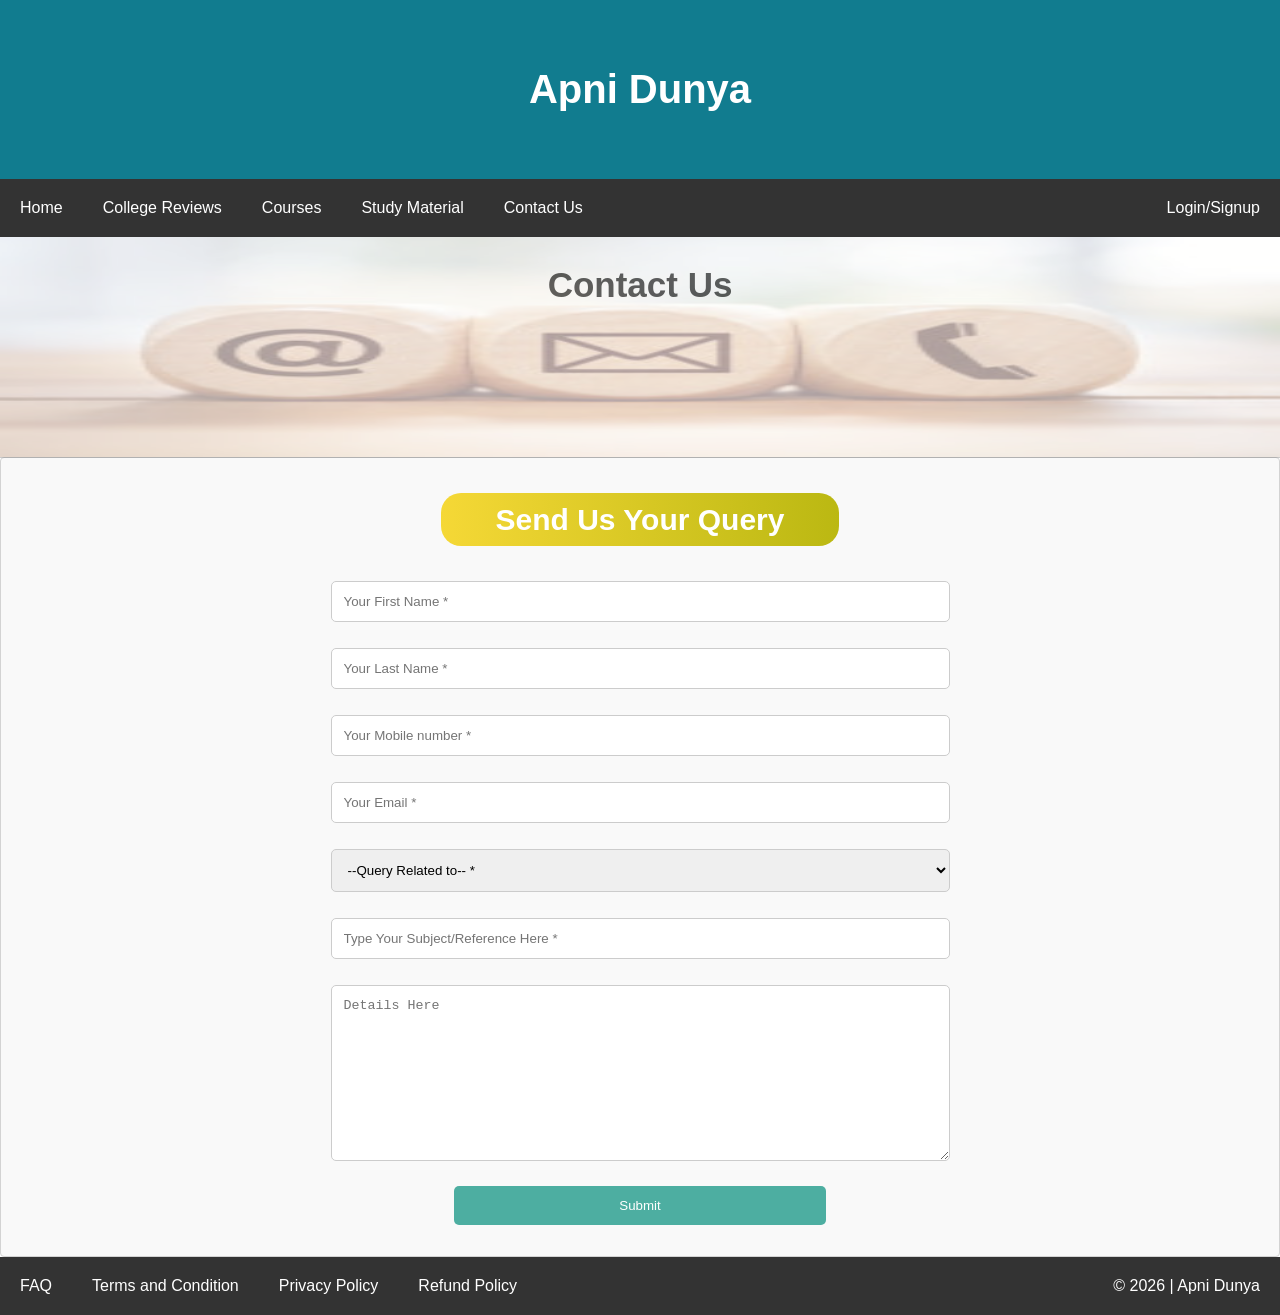
<file: Contact_form.html>
<!doctype html>
<html>
  <head>
    <meta name="viewport" content="width=device-width, initial-scale=1.0" />
    <title>Apni Dunya | Contact</title>
    <link rel="stylesheet" href="Style/Contact_form.css" />
    <link
      rel="website icon"
      type="png"
      href="Assets/icons/Visigraph logo.png"
    />
  </head>
  <body>
    <header>
      <h1>Apni Dunya</h1>
    </header>
    <nav>
      <a href="index.html" class="navBtn">Home</a>
      <a href="#" class="navBtn">College Reviews</a>
      <a href="Courses.html" class="navBtn">Courses</a>
      <a href="#" class="navBtn">Study Material</a>
      <a href="Contact_form.html" class="navBtn">Contact Us</a>
      <a href="Login_Form.html" class="navBtn login">Login/Signup</a>
    </nav>
    <main>
      <div>
        <form action="" method="get">
          <div class="contact">
            <h1>Contact Us</h1>
          </div>
          <div class="container">
            <h2 class="Query"><span>Send Us Your Query</span></h2>
            <p>
              <input
                type="text"
                name="First ame"
                placeholder="Your First Name *"
                required
              />
            </p>
            <p>
              <input
                type="text"
                name="Last name"
                placeholder="Your Last Name *"
                required
              />
            </p>
            <p>
              <input
                type="text"
                name="Mobile"
                placeholder="Your Mobile number *"
                required
              />
            </p>
            <p>
              <input
                type="email"
                name="Email"
                placeholder="Your Email *"
                required
              />
            </p>
            <p>
              <select name="Query" id="Query" required>
                <option value="--Query Related to--">
                  --Query Related to-- *
                </option>
                <option value="Videos">Videos</option>
                <option value="Shorts">Shorts</option>
                <option value="Islamic Quiz">Islamic Quiz</option>
                <option value="Signin/Signup">Signin/Signup</option>
              </select>
            </p>
            <p>
              <input
                type="text"
                name="Subject"
                placeholder="Type Your Subject/Reference Here *"
              />
            </p>
            <p>
              <textarea
                name="Details"
                id="Details"
                rows="10"
                cols="100"
                placeholder="Details Here"
              ></textarea>
            </p>
            <div class="button">
              <p><input type="submit" /></p>
            </div>
          </div>
        </form>
      </div>
    </main>
    <footer>
      <a href="#" class="footBtn">FAQ</a>
      <a href="#" class="footBtn">Terms and Condition</a>
      <a href="#" class="footBtn">Privacy Policy</a>
      <a href="#" class="footBtn">Refund Policy</a>
      <a href="#" class="footBtn copyright">&copy; 2026 | Apni Dunya</a>
    </footer>
  </body>
</html>
</file>
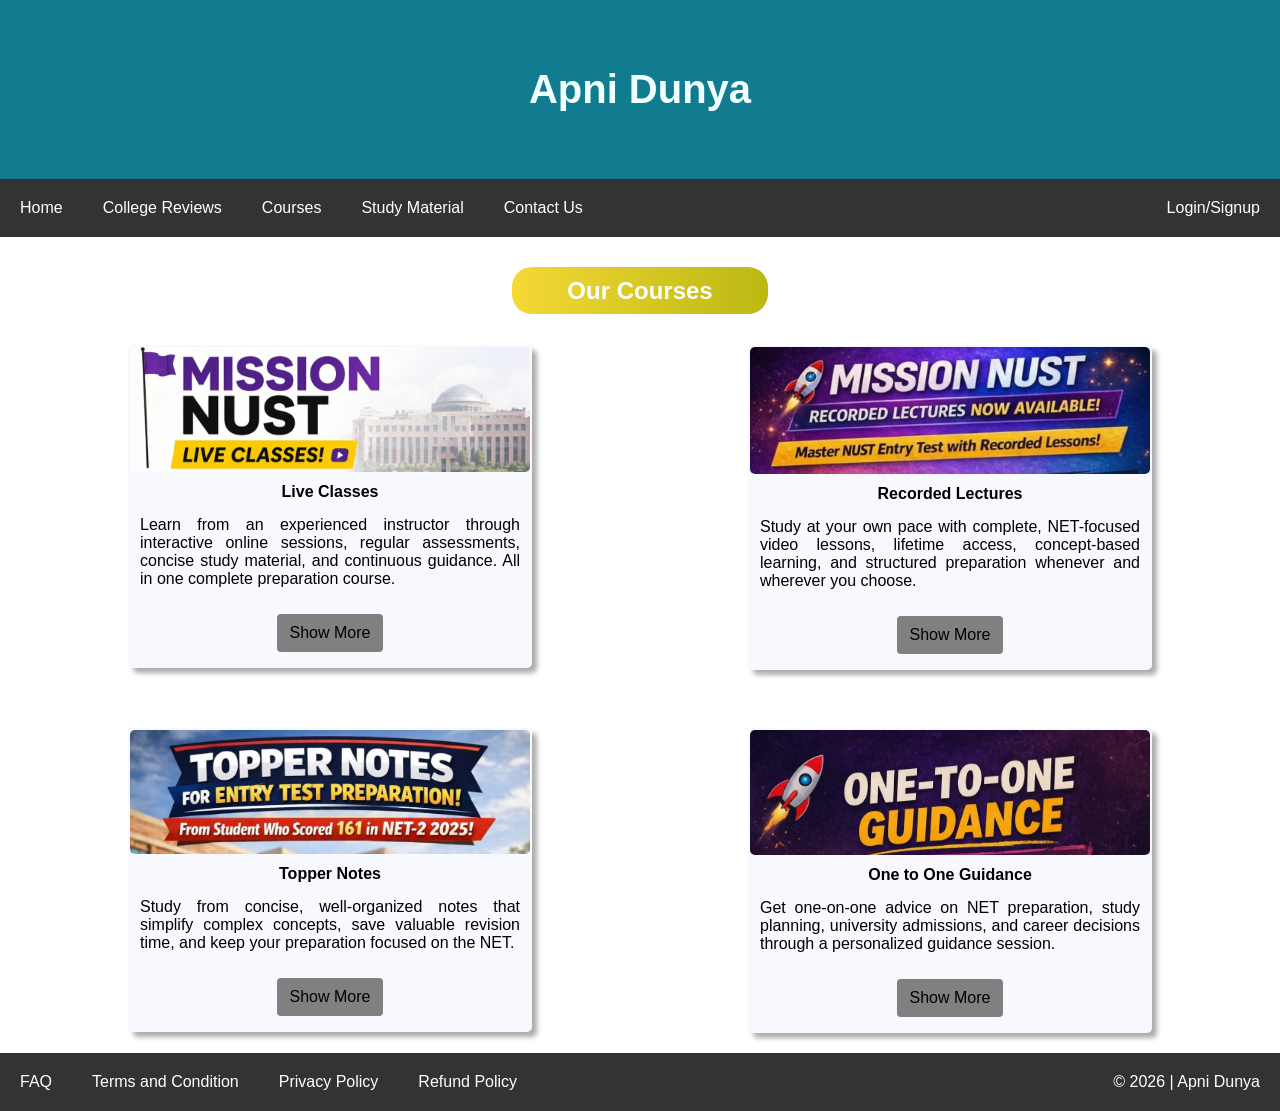
<file: Courses.html>
<!doctype html>
<html lang="en">
  <head>
    <meta charset="UTF-8" />
    <meta name="viewport" content="width=device-width, initial-scale=1.0" />
    <title>Apni Dunya | Courses</title>
    <link rel="stylesheet" href="Style/Courses.css" />
    <link rel="website icon" href="Assets/icons/Visigraph logo.png" />
  </head>
  <body>
    <header>
      <h1>Apni Dunya</h1>
    </header>
    <nav>
      <a href="index.html" class="navBtn">Home</a>
      <a href="#" class="navBtn">College Reviews</a>
      <a href="Courses.html" class="navBtn">Courses</a>
      <a href="#" class="navBtn">Study Material</a>
      <a href="Contact_form.html" class="navBtn">Contact Us</a>
      <a href="Login_Form.html" class="navBtn login">Login/Signup</a>
    </nav>
    <section>
      <h2><span>Our Courses</span></h2>
      <div class="posters">
        <div class="post">
          <a href="live_Classes.html" class="coursesLinks">
            <img
              src="Assets/images/Live Classes poster.jpg"
              alt="Live Classes Poster"
              class="live"
            />
          </a>
          <h4 class="live" id="liveHeading">Live Classes</h4>
          <p class="live" id="liveText">
            Learn from an experienced instructor through interactive online
            sessions, regular assessments, concise study material, and
            continuous guidance. All in one complete preparation course.
          </p>
          <p class="btn">
            <a href="live_Classes.html" class="button">Show More</a>
          </p>
        </div>
        <div class="post">
          <a href="recordec_lectures.html" class="coursesLinks">
            <img
              src="Assets/images/Recorded Lectures poster.png"
              alt="Recorded Lectures"
              class="recorded"
            />
          </a>
          <h4 class="recorded" id="recordedHeading">Recorded Lectures</h4>
          <p class="recorded" id="recordedText">
            Study at your own pace with complete, NET-focused video lessons,
            lifetime access, concept-based learning, and structured preparation
            whenever and wherever you choose.
          </p>
          <p class="btn">
            <a href="recordec_lectures.html" class="button">Show More</a>
          </p>
        </div>
      </div>
      <br />
      <div class="posters">
        <div class="post">
          <a href="topper_notes.html" class="coursesLinks">
            <img
              src="Assets/images/Notes poster.png"
              alt="Topper Notes"
              class="notes"
            />
          </a>
          <h4 class="notes" id="notesHeading">Topper Notes</h4>
          <p class="notes" id="notesText">
            Study from concise, well-organized notes that simplify complex
            concepts, save valuable revision time, and keep your preparation
            focused on the NET.
          </p>
          <p class="btn">
            <a href="topper_notes.html" class="button">Show More</a>
          </p>
        </div>
        <div class="post">
          <a href="guidance.html" class="coursesLinks">
            <img
              src="Assets/images/guidance poster.png"
              alt="One-2-One Guidance"
              class="guidance"
            />
          </a>
          <h4 class="guidance" id="guidanceHeading">One to One Guidance</h4>
          <p class="guidance" id="guidanceText">
            Get one-on-one advice on NET preparation, study planning, university
            admissions, and career decisions through a personalized guidance
            session.
          </p>
          <p class="btn">
            <a href="guidance.html" class="button">Show More</a>
          </p>
        </div>
      </div>
    </section>
    <footer>
      <a href="#" class="footer">FAQ</a>
      <a href="#" class="footer">Terms and Condition</a>
      <a href="#" class="footer">Privacy Policy</a>
      <a href="#" class="footer">Refund Policy</a>
      <a href="#" class="footer copyright">&copy; 2026 | Apni Dunya</a>
    </footer>
  </body>
</html>
</file>
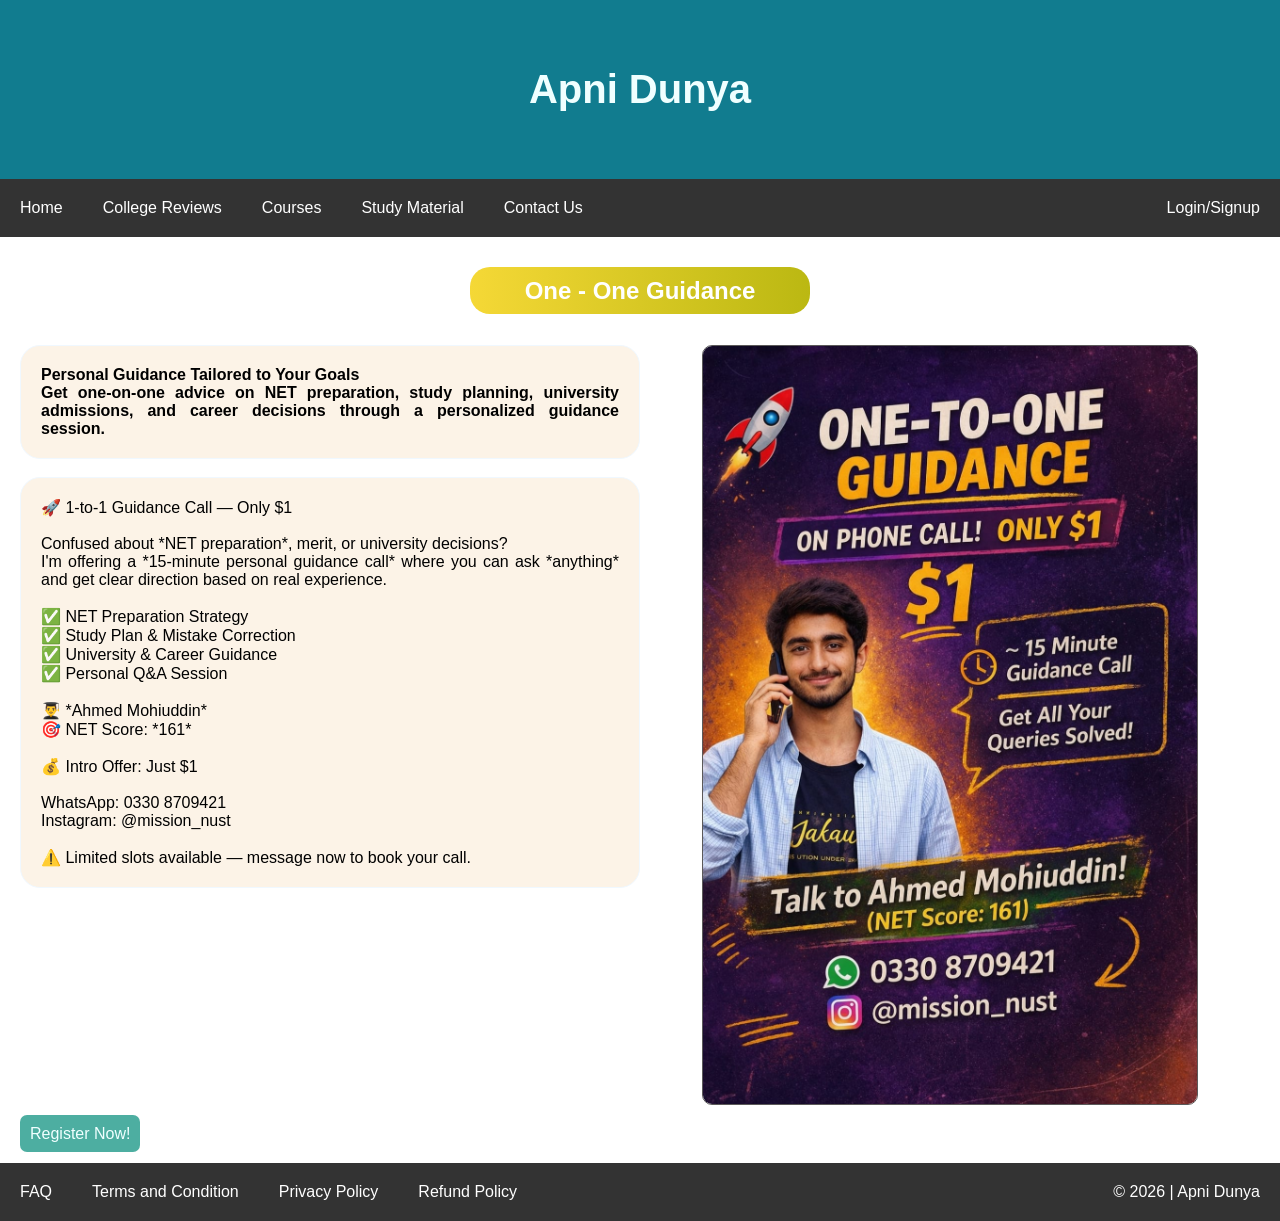
<file: guidance.html>
<!doctype html>
<html lang="en">
  <head>
    <meta charset="UTF-8" />
    <meta name="viewport" content="width=device-width, initial-scale=1.0" />
    <title>Apni Dunya | Guidance</title>
    <link rel="stylesheet" href="Style/courses_details.css" />
    <link rel="website icon" href="Assets/icons/Visigraph logo.png" />
  </head>
  <body>
    <header>
      <h1>Apni Dunya</h1>
    </header>
    <nav>
      <a href="index.html" class="navBtn">Home</a>
      <a href="#" class="navBtn">College Reviews</a>
      <a href="Courses.html" class="navBtn">Courses</a>
      <a href="#" class="navBtn">Study Material</a>
      <a href="Contact_form.html" class="navBtn">Contact Us</a>
      <a href="Login_Form.html" class="navBtn login">Login/Signup</a>
    </nav>
    <section>
      <h2><span>One - One Guidance</span></h2>
      <div class="content">
        <div>
          <h4 class="text">
            Personal Guidance Tailored to Your Goals<br />Get one-on-one advice
            on NET preparation, study planning, university admissions, and
            career decisions through a personalized guidance session.
          </h4>
          <br />
          <p class="text">
            🚀 1-to-1 Guidance Call — Only $1<br /><br />Confused about *NET
            preparation*, merit, or university decisions?<br />I'm offering a
            *15-minute personal guidance call* where you can ask *anything* and
            get clear direction based on real experience.<br /><br />✅ NET
            Preparation Strategy<br />✅ Study Plan & Mistake Correction
            <br />✅ University & Career Guidance<br />✅ Personal Q&A
            Session<br /><br />👨‍🎓 *Ahmed Mohiuddin*<br />🎯 NET Score: *161*<br /><br />💰
            Intro Offer: Just $1<br /><br />WhatsApp: 0330 8709421<br />Instagram:
            @mission_nust<br /><br />⚠️ Limited slots available — message now to
            book your call.
          </p>
        </div>
        <img
          src="Assets/images/guidance.png"
          alt="Guidance Poster"
          class="image"
        />
      </div>
    </section>
    <div class="btnDiv">
      <a href="Payment_form.html" class="button">Register Now!</a>
    </div>
    <footer>
      <a href="#" class="footer">FAQ</a>
      <a href="#" class="footer">Terms and Condition</a>
      <a href="#" class="footer">Privacy Policy</a>
      <a href="#" class="footer">Refund Policy</a>
      <a href="#" class="footer copyright">&copy; 2026 | Apni Dunya</a>
    </footer>
  </body>
</html>
</file>
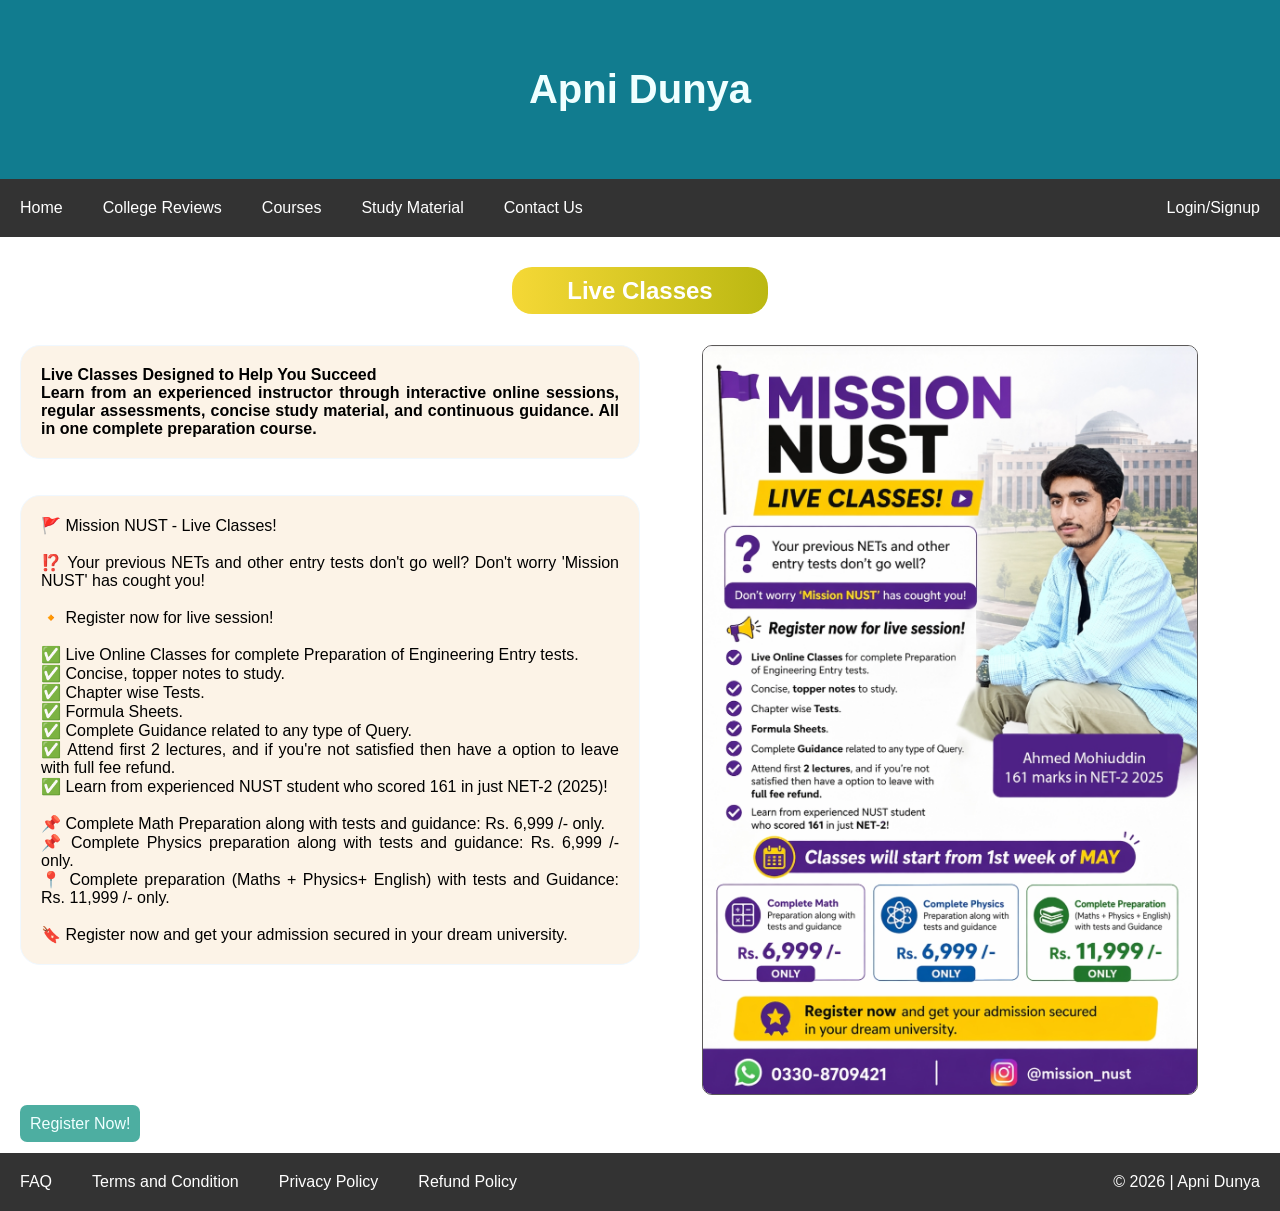
<file: live_Classes.html>
<!doctype html>
<html lang="en">
  <head>
    <meta charset="UTF-8" />
    <meta name="viewport" content="width=device-width, initial-scale=1.0" />
    <title>Apni Dunya | Classes</title>
    <link rel="stylesheet" href="Style/courses_details.css" />
    <link rel="website icon" href="Assets/icons/Visigraph logo.png" />
  </head>
  <body>
    <header>
      <h1>Apni Dunya</h1>
    </header>
    <nav>
      <a href="index.html" class="navBtn">Home</a>
      <a href="#" class="navBtn">College Reviews</a>
      <a href="Courses.html" class="navBtn">Courses</a>
      <a href="#" class="navBtn">Study Material</a>
      <a href="Contact_form.html" class="navBtn">Contact Us</a>
      <a href="Login_Form.html" class="navBtn login">Login/Signup</a>
    </nav>
    <section>
      <h2><span>Live Classes</span></h2>
      <div class="content">
        <div>
          <h4 class="text">
            Live Classes Designed to Help You Succeed<br />Learn from an
            experienced instructor through interactive online sessions, regular
            assessments, concise study material, and continuous guidance. All in
            one complete preparation course.
          </h4>
          <br />
          <br />
          <p class="text">
            🚩 Mission NUST - Live Classes!<br /><br />⁉️ Your previous NETs and
            other entry tests don't go well? Don't worry 'Mission NUST' has
            cought you!<br /><br />🔸 Register now for live session!<br /><br />✅
            Live Online Classes for complete Preparation of Engineering Entry
            tests.<br />✅ Concise, topper notes to study.<br />✅ Chapter wise
            Tests.<br />✅ Formula Sheets.<br />✅ Complete Guidance related to
            any type of Query. <br />✅ Attend first 2 lectures, and if you're
            not satisfied then have a option to leave with full fee refund.<br />✅
            Learn from experienced NUST student who scored 161 in just NET-2
            (2025)!<br /><br />📌 Complete Math Preparation along with tests and
            guidance: Rs. 6,999 /- only.<br />📌 Complete Physics preparation
            along with tests and guidance: Rs. 6,999 /- only.<br />📍 Complete
            preparation (Maths + Physics+ English) with tests and Guidance: Rs.
            11,999 /- only.<br /><br />🔖 Register now and get your admission
            secured in your dream university.
          </p>
        </div>
        <img
          src="Assets/images/live Classes.png"
          alt="Live Classes Poster"
          class="image"
        />
      </div>
    </section>
    <div class="btnDiv">
      <a href="Payment_form.html">Register Now!</a>
    </div>
    <footer>
      <a href="#" class="footer">FAQ</a>
      <a href="#" class="footer">Terms and Condition</a>
      <a href="#" class="footer">Privacy Policy</a>
      <a href="#" class="footer">Refund Policy</a>
      <a href="#" class="footer copyright">&copy; 2026 | Apni Dunya</a>
    </footer>
  </body>
</html>
</file>
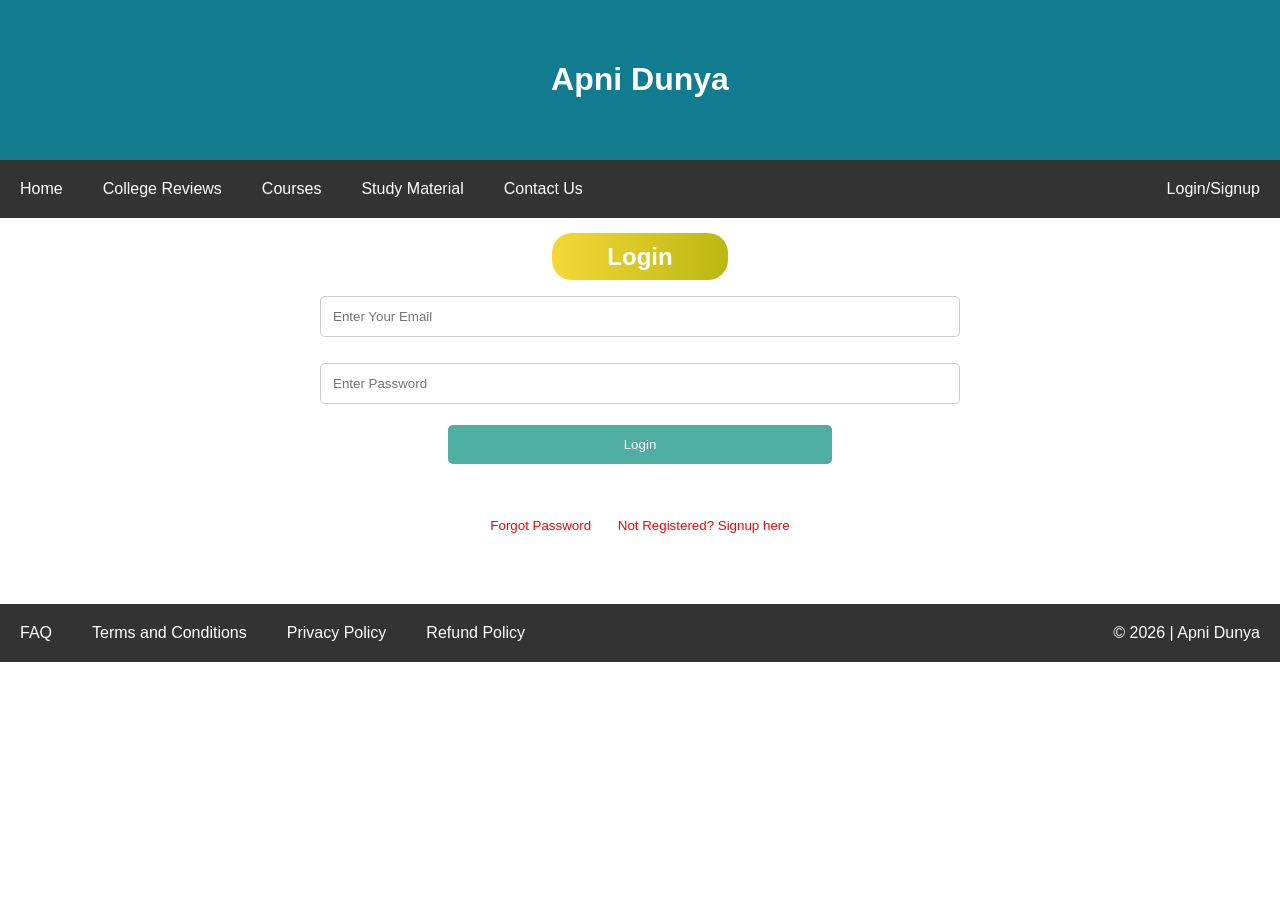
<file: Login_Form.html>
<!doctype html>
<html>
  <head>
    <meta name="viewport" content="width=device-width, initial-scale=1.0" />
    <title>Apni Dunya | Login</title>
    <link rel="stylesheet" href="Style/Login.css" />
    <link
      rel="website icon"
      type="png"
      href="Assets/icons/Visigraph logo.png"
    />
  </head>
  <body>
    <header>
      <h1>Apni Dunya</h1>
    </header>
    <nav>
      <a href="index.html" class="navBtn">Home</a>
      <a href="#" class="navBtn">College Reviews</a>
      <a href="Courses.html" class="navBtn">Courses</a>
      <a href="#" class="navBtn">Study Material</a>
      <a href="Contact_form.html" class="navBtn">Contact Us</a>
      <a href="Login_Form.html" class="navBtn login">Login/Signup</a>
    </nav>
    <main>
      <form action="" method="get">
        <h2 id="login"><span>Login</span></h2>
        <p>
          <input
            type="email"
            name="Email"
            placeholder="Enter Your Email"
            required
          />
        </p>
        <p>
          <input
            type="password"
            name="Password"
            placeholder="Enter Password"
            required
          />
        </p>
        <p id="loginButton"><input type="submit" value="Login" /></p>
        <br />
        <br />
        <p>
          <small><a href="#">Forgot Password</a></small>
          &nbsp;&nbsp;&nbsp;&nbsp;
          <small
            ><a href="Signup_Form.html">Not Registered? Signup here</a></small
          >
        </p>
        <br />
        <br />
        <br />
      </form>
    </main>
    <footer>
      <a href="#" class="footBtn">FAQ</a>
      <a href="#" class="footBtn">Terms and Conditions</a>
      <a href="#" class="footBtn">Privacy Policy</a>
      <a href="#" class="footBtn">Refund Policy</a>
      <a href="#" class="footBtn copyright">&copy; 2026 | Apni Dunya</a>
    </footer>
  </body>
</html>
</file>
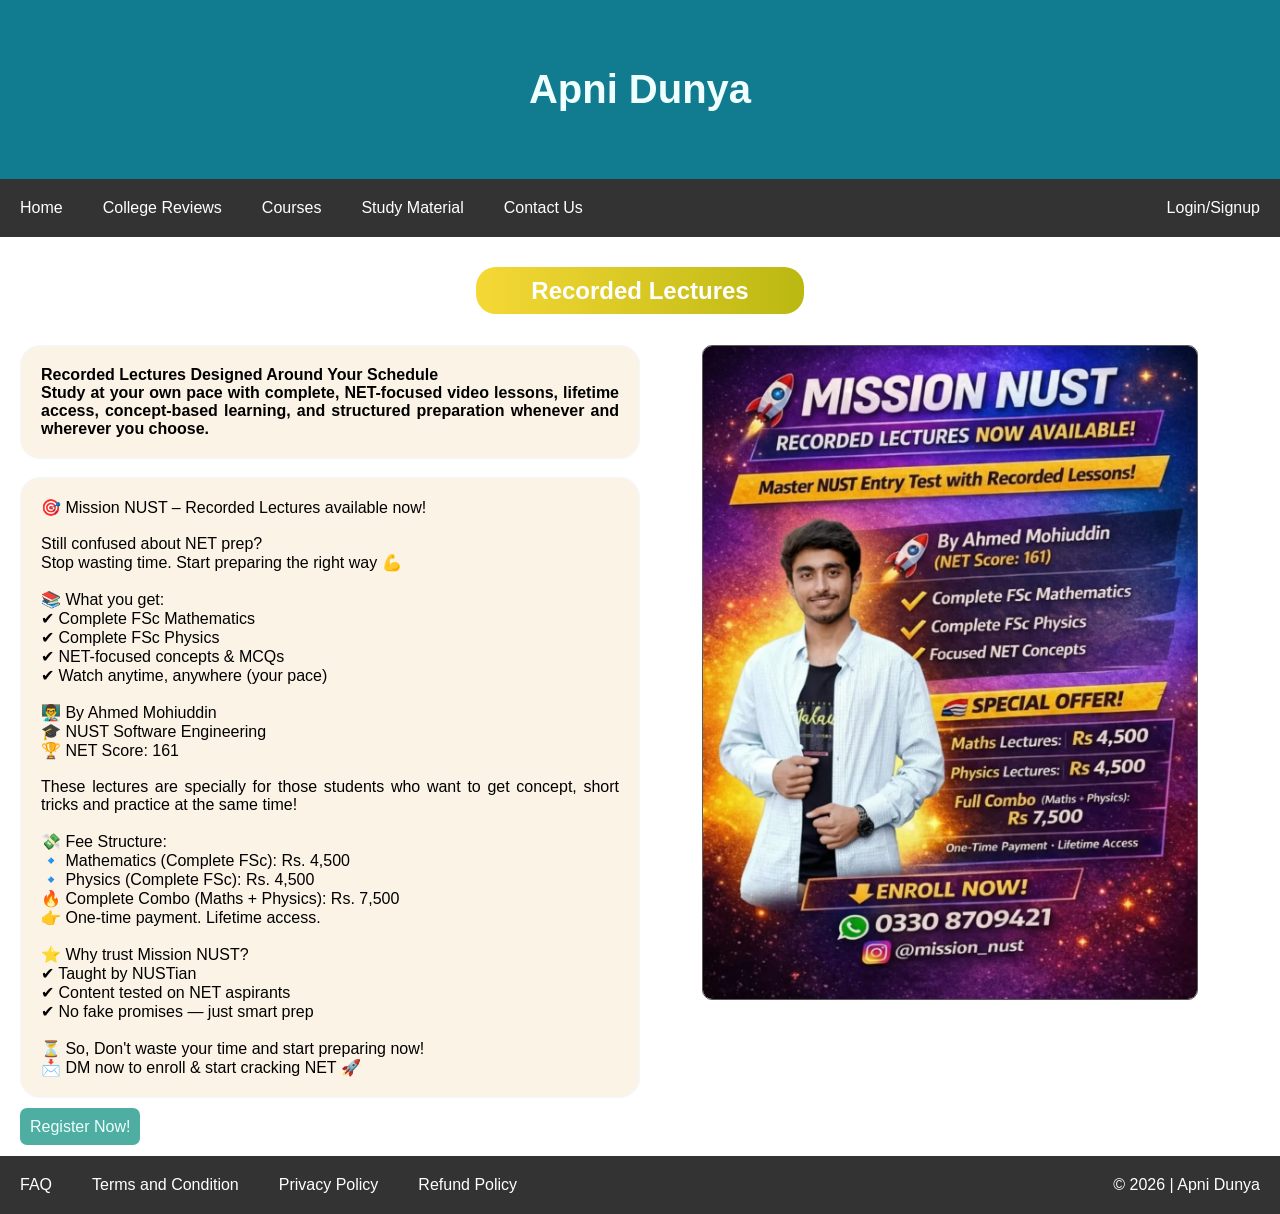
<file: recordec_lectures.html>
<!doctype html>
<html lang="en">
  <head>
    <meta charset="UTF-8" />
    <meta name="viewport" content="width=device-width, initial-scale=1.0" />
    <title>Apni Dunya | Lectures</title>
    <link rel="stylesheet" href="Style/courses_details.css" />
    <link rel="website icon" href="Assets/icons/Visigraph logo.png" />
  </head>
  <body>
    <header>
      <h1>Apni Dunya</h1>
    </header>
    <nav>
      <a href="index.html" class="navBtn">Home</a>
      <a href="#" class="navBtn">College Reviews</a>
      <a href="Courses.html" class="navBtn">Courses</a>
      <a href="#" class="navBtn">Study Material</a>
      <a href="Contact_form.html" class="navBtn">Contact Us</a>
      <a href="Login_Form.html" class="navBtn login">Login/Signup</a>
    </nav>
    <section>
      <h2><span>Recorded Lectures</span></h2>
      <div class="content">
        <div>
          <h4 class="text">
            Recorded Lectures Designed Around Your Schedule<br />Study at your
            own pace with complete, NET-focused video lessons, lifetime access,
            concept-based learning, and structured preparation whenever and
            wherever you choose.
          </h4>
          <br />
          <p class="text">
            🎯 Mission NUST – Recorded Lectures available now!<br /><br />Still
            confused about NET prep?<br />Stop wasting time. Start preparing the
            right way 💪<br /><br />📚 What you get:<br />✔ Complete FSc
            Mathematics<br />✔ Complete FSc Physics<br />✔ NET-focused concepts
            & MCQs<br />✔ Watch anytime, anywhere (your pace)<br /><br />👨‍🏫 By
            Ahmed Mohiuddin<br />🎓 NUST Software Engineering<br />🏆 NET Score:
            161<br /><br />These lectures are specially for those students who
            want to get concept, short tricks and practice at the same time!<br /><br />💸
            Fee Structure:<br />🔹 Mathematics (Complete FSc): Rs. 4,500<br />🔹
            Physics (Complete FSc): Rs. 4,500<br />🔥 Complete Combo (Maths +
            Physics): Rs. 7,500<br />👉 One-time payment. Lifetime access.<br /><br />⭐
            Why trust Mission NUST?<br />✔ Taught by NUSTian<br />✔ Content
            tested on NET aspirants<br />✔ No fake promises — just smart prep<br /><br />⏳
            So, Don't waste your time and start preparing now!<br />📩 DM now to
            enroll & start cracking NET 🚀
          </p>
        </div>
        <img
          src="Assets/images/Recorded Lectures.png"
          alt="Recorded Lectures Poster"
          class="image"
        />
      </div>
    </section>
    <div class="btnDiv">
      <a href="Payment_form.html">Register Now!</a>
    </div>
    <footer>
      <a href="#" class="footer">FAQ</a>
      <a href="#" class="footer">Terms and Condition</a>
      <a href="#" class="footer">Privacy Policy</a>
      <a href="#" class="footer">Refund Policy</a>
      <a href="#" class="footer copyright">&copy; 2026 | Apni Dunya</a>
    </footer>
  </body>
</html>
</file>
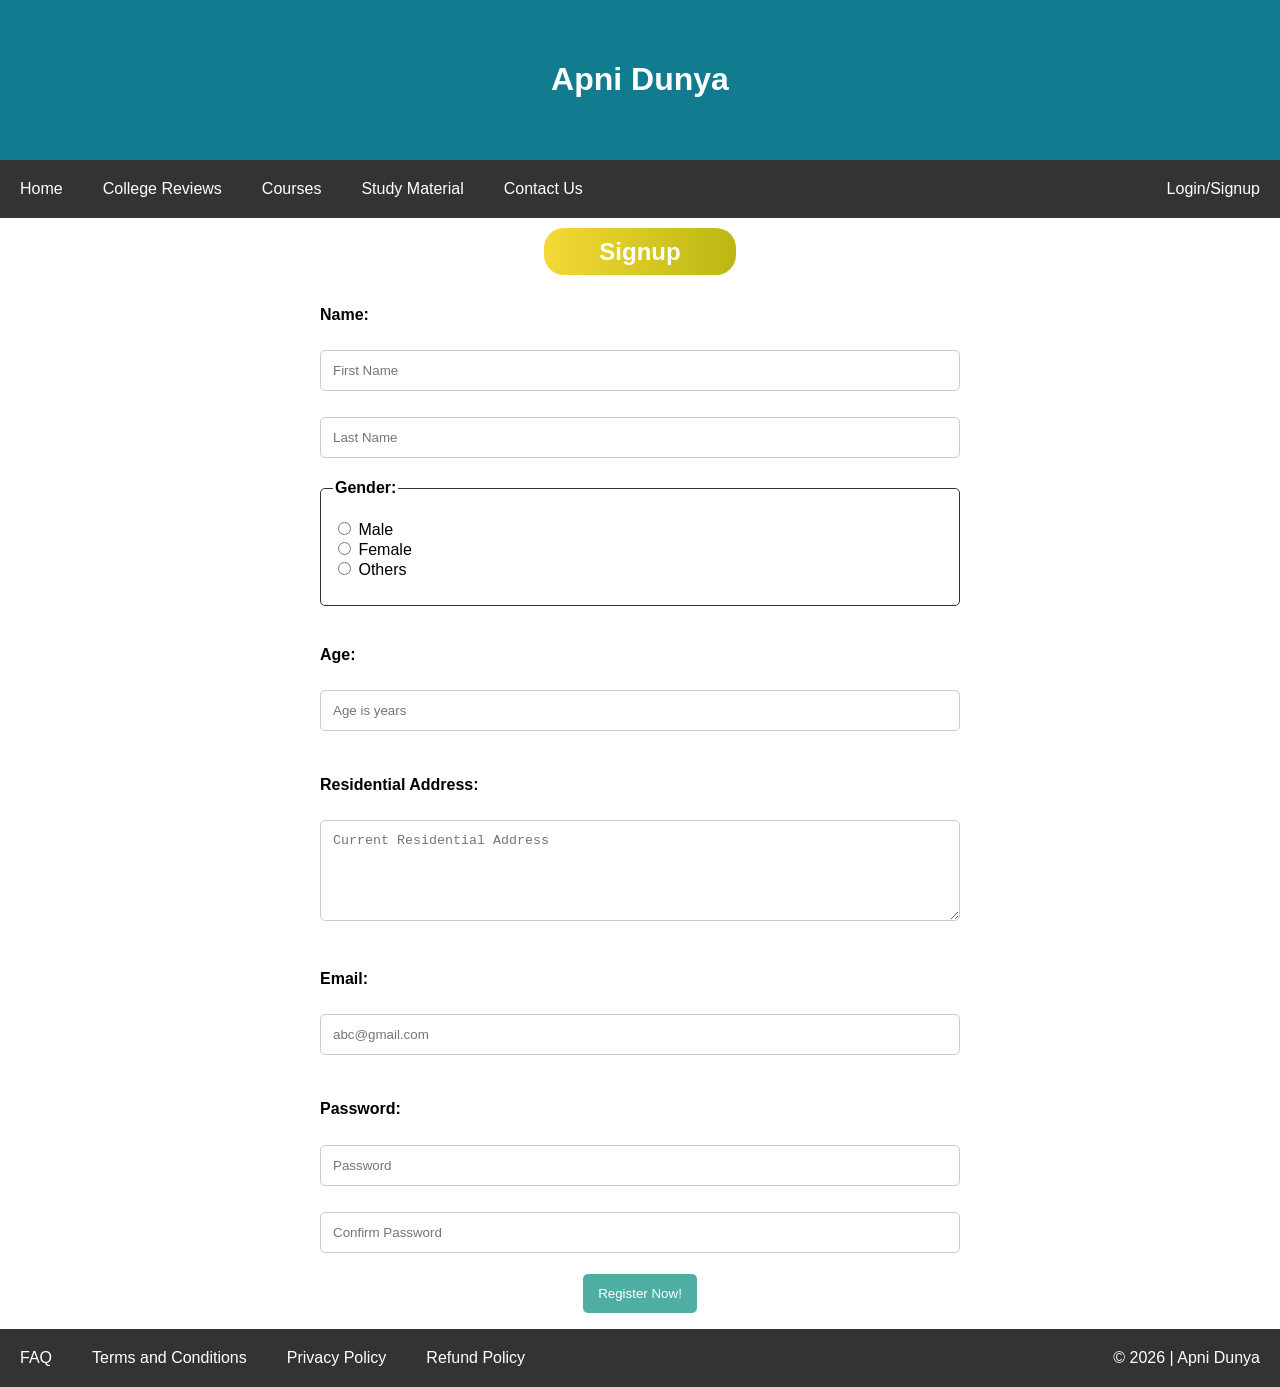
<file: Signup_Form.html>
<!doctype html>
<html>
  <head>
    <meta name="viewport" content="width=device-width, initial-scale=1.0" />
    <title>Apni Dunya | Signup</title>
    <link rel="stylesheet" href="Style/Signup.css" />
    <link
      rel="website icon"
      type="png"
      href="Assets/icons/Visigraph logo.png"
    />
  </head>
  <body>
    <header>
      <h1>Apni Dunya</h1>
    </header>
    <nav>
      <a href="index.html" class="navBtn">Home</a>
      <a href="#" class="navBtn">College Reviews</a>
      <a href="Courses.html" class="navBtn">Courses</a>
      <a href="#" class="navBtn">Study Material</a>
      <a href="Contact_form.html" class="navBtn">Contact Us</a>
      <a href="Login_Form.html" class="navBtn login">Login/Signup</a>
    </nav>
    <main>
      <form action="" method="get">
        <h2 class="signupTitle"><span>Signup</span></h2>
        <h4 class="subTitle">Name:</h4>
        <p>
          <input type="name" name="fName" placeholder="First Name" required />
        </p>
        <p>
          <input type="name" name="lName" placeholder="Last Name" required />
        </p>
        <fieldset>
          <legend class="subTitle" id="gender">Gender:</legend>
          <p id="checkbox">
            <input type="radio" name="gender" id="male" required /> Male
            <br />
            <input type="radio" name="gender" id="female" required /> Female
            <br />
            <input type="radio" name="gender" id="others" required /> Others
          </p>
        </fieldset>
        <h4 class="subTitle">Age:</h4>
        <p>
          <input type="number" name="age" placeholder="Age is years" required />
        </p>
        <h4 class="subTitle">Residential Address:</h4>
        <p>
          <textarea
            name="address"
            id="address"
            placeholder="Current Residential Address"
            rows="5"
            cols="50"
          ></textarea>
        </p>
        <h4 class="subTitle">Email:</h4>
        <p>
          <input
            type="email"
            name="Email"
            placeholder="abc@gmail.com"
            required
          />
        </p>
        <h4 class="subTitle">Password:</h4>
        <p>
          <input
            type="password"
            name="password"
            placeholder="Password"
            required
          />
        </p>
        <p>
          <input
            type="password"
            name="ConfirmPassword"
            placeholder="Confirm Password"
            required
          />
        </p>
        <p><input type="submit" value="Register Now!" /></p>
      </form>
    </main>
    <footer>
      <a href="#" class="footBtn">FAQ</a>
      <a href="#" class="footBtn">Terms and Conditions</a>
      <a href="#" class="footBtn">Privacy Policy</a>
      <a href="#" class="footBtn">Refund Policy</a>
      <a href="#" class="footBtn copyright">&copy; 2026 | Apni Dunya</a>
    </footer>
  </body>
</html>
</file>
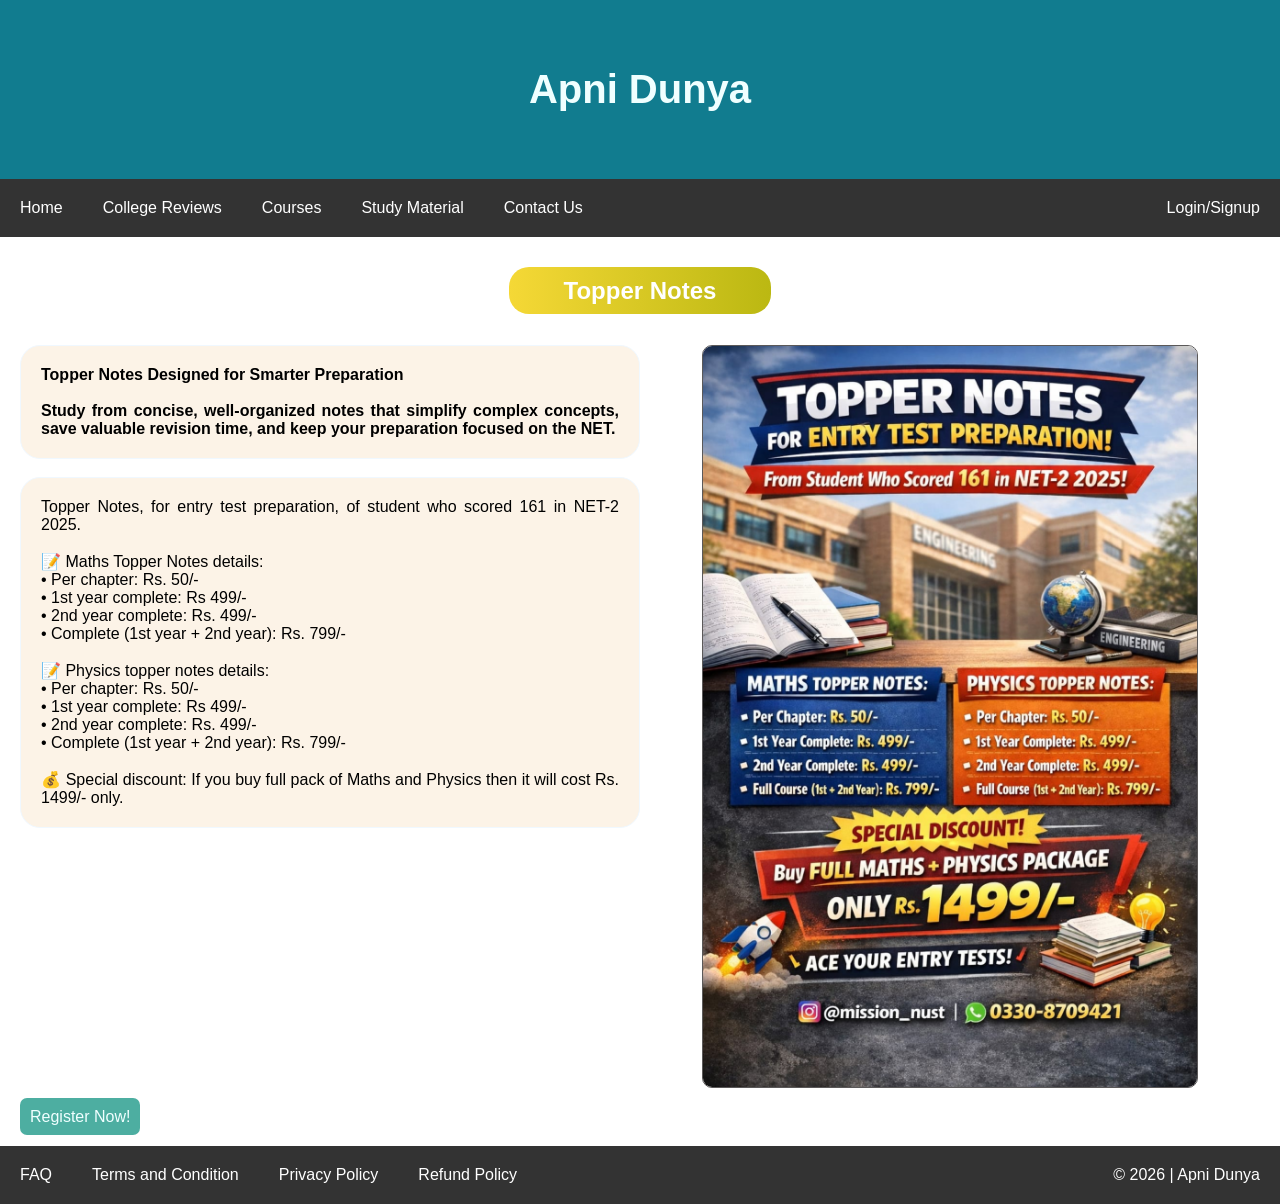
<file: topper_notes.html>
<!doctype html>
<html lang="en">
  <head>
    <meta charset="UTF-8" />
    <meta name="viewport" content="width=device-width, initial-scale=1.0" />
    <title>Apni Dunya | Notes</title>
    <link rel="stylesheet" href="Style/courses_details.css" />
    <link rel="website icon" href="Assets/icons/Visigraph logo.png" />
  </head>
  <body>
    <header>
      <h1>Apni Dunya</h1>
    </header>
    <nav>
      <a href="index.html" class="navBtn">Home</a>
      <a href="#" class="navBtn">College Reviews</a>
      <a href="Courses.html" class="navBtn">Courses</a>
      <a href="#" class="navBtn">Study Material</a>
      <a href="Contact_form.html" class="navBtn">Contact Us</a>
      <a href="Login_Form.html" class="navBtn login">Login/Signup</a>
    </nav>
    <section>
      <h2><span>Topper Notes</span></h2>
      <div class="content">
        <div>
          <h4 class="text">
            Topper Notes Designed for Smarter Preparation<br /><br />Study from
            concise, well-organized notes that simplify complex concepts, save
            valuable revision time, and keep your preparation focused on the
            NET.
          </h4>
          <br />
          <p class="text">
            Topper Notes, for entry test preparation, of student who scored 161
            in NET-2 2025.<br /><br />📝 Maths Topper Notes details:<br />• Per
            chapter: Rs. 50/-<br />• 1st year complete: Rs 499/-<br />• 2nd year
            complete: Rs. 499/-<br />• Complete (1st year + 2nd year): Rs.
            799/-<br /><br />📝 Physics topper notes details:<br />• Per
            chapter: Rs. 50/-<br />• 1st year complete: Rs 499/-<br />• 2nd year
            complete: Rs. 499/-<br />• Complete (1st year + 2nd year): Rs.
            799/-<br /><br />💰 Special discount: If you buy full pack of Maths
            and Physics then it will cost Rs. 1499/- only.
          </p>
        </div>
        <img
          src="Assets/images/Topper Notes.png"
          alt="Topper Notes Poster"
          class="image"
        />
      </div>
    </section>
    <div class="btnDiv">
      <a href="Payment_form.html">Register Now!</a>
    </div>
    <footer>
      <a href="#" class="footer">FAQ</a>
      <a href="#" class="footer">Terms and Condition</a>
      <a href="#" class="footer">Privacy Policy</a>
      <a href="#" class="footer">Refund Policy</a>
      <a href="#" class="footer copyright">&copy; 2026 | Apni Dunya</a>
    </footer>
  </body>
</html>
</file>
<file: Style/Contact_form.css>
*{
    box-sizing: border-box;
}

body{
    font-family: -apple-system, BlinkMacSystemFont, 'Segoe UI', Roboto, Oxygen, Ubuntu, Cantarell, 'Open Sans', 'Helvetica Neue', sans-serif;
    margin: 0px
}

header{
    background-color: rgb(17, 124, 143);
    padding: 40px;
}

header h1{
    text-align: center;
    font-size: 40px;
    color: white;
}

nav{
    background-color: #333;
    overflow: hidden;
    position: sticky;
    top: 0;
    z-index: 1000;
    display: flex;
}

nav a{
    text-decoration: none;
    padding: 20px;
    text-align: center;
    float: left;
    color: white;
}

main{
    text-align: center;
    background-color: white;
}

h2{
    padding: 20px;
}

.contact h1{
    font-size: 35px !important;
    font-weight: 750;
}

.contact{
    /* background-image: url("../images/contact us.png"); */
    height: 220px;
    /* background-repeat: no-repeat; */
    /* background-size: 100% 100%; */
    padding: 5px;
    /* border-bottom: 1px solid black; */
    position: relative;
}

.contact::before{
    content: "";
    position: absolute;
    top: 0;
    left: 0;
    width: 100%;
    height: 100%;
    background-image: url(../Assets/images/contact.jpg);
    background-repeat: no-repeat;
    background-size: 100% 100%;
    opacity: 0.4;
    border-bottom: 1px solid grey;
}

.container{
    background-color: #f2f2f26e;
    padding: 5px 20px 15px 20px;
    border: 1px solid lightgray;
    border-radius: 4px;
}

.Query span{
    font-size: 30px;
    font-family: Verdana, Geneva, Tahoma, sans-serif;
    font-weight: 550;
    background: linear-gradient(to right, #f5d836, #bbb812);
    color: white;
    padding: 10px 55px;
    border-radius: 20px;
}

input[type="text"],
input[type="email"],
textarea,
select{
    width: 50%;
    padding: 12px;
    border: 1px solid #ccc;
    border-radius: 5px;
    margin: 5px;
}

.button{
    margin:auto;
    width: 30%;
}

input[type="submit"]{
    background-color: #4daea1;
    color: white;
    border: none;
    padding: 12px 15px;
    border-radius: 5px;
    cursor: pointer;
    width: 100%;
}

input[type="submit"]:hover{
    background-color: #4caf84;
}

footer{
    background-color: #333;
    overflow: hidden;
    display: flex;
}

footer a{
    text-decoration: none;
    padding: 20px;
    text-align: center;
    float: left;
    color: white;
}

.navBtn:hover, .footBtn:hover {
    background-color: white;
    color: #333;
}

.login, .copyright {
    margin-left: auto;
}

@media screen and (width <= 750px) {
    nav, footer {
        flex-direction: column;
        position: relative;
        padding: 10px 0px;
    }

    .login, .copyright{
        margin-left: 0px;
    }

    input[type="text"],
    input[type="email"],
    textarea,
    select{
        width: 70%;
    }

    .button {
        width: 50%;
    }
}

@media screen and (width < 420px) {
    .Query {
        font-size:larger;
    }
}
</file>
<file: Style/Courses.css>
* {
    box-sizing: border-box;
}

body {
    margin: 0px;
    font-family: -apple-system, BlinkMacSystemFont, 'Segoe UI', Roboto, Oxygen, Ubuntu, Cantarell, 'Open Sans', 'Helvetica Neue', sans-serif
}

header h1 {
    text-align: center;
    font-size: 40px;
    color: azure;
}

header {
    padding: 40px;
    background-color: rgb(17, 124, 143);
}

nav {
    background-color: #333;
    overflow: hidden;
    position: sticky;
    top: 0;
    z-index: 1000;
    display: flex;
}

nav a {
    text-decoration: none;
    padding: 20px;
    text-align: center;
    float: left;
    color: white;
}

.navBtn:hover, .footer:hover {
    background-color: white;
    color: #333;
}

h2 {
    text-align: center;
    padding: 20px;
}

section h2 span{
    background: linear-gradient(to right, #f5d836, #bbb812);
    color: white;
    padding: 10px 55px;
    border-radius: 20px;
}

.posters {
    display: flex;
    align-items: flex-start;
    justify-content: space-around;
    margin: 20px;
}

.live, .recorded, .notes, .guidance {
    width: 400px;
    text-align: justify;
    color: black;
    margin: 2px;
    border-radius: 5px;
}

#liveHeading, #recordedHeading, #notesHeading, #guidanceHeading {
    text-align: center;
    margin-top: 5px;
    margin-bottom: 5px;
    font-weight: 750;
}

#liveText, #recordedText, #notesText, #guidanceText {
    padding: 10px;
}

.post {
    border-radius: 5px;
    text-decoration: none;
    background-color:ghostwhite;
    box-shadow: 5px 5px 5px rgba(0, 0, 0, 0.329);
}

.btn {
    text-align: center;
}

.button {
    display: inline-block;
    text-decoration: none;
    background: gray;
    color: black;
    padding: 10px 13px;
    border-radius: 4px;
    cursor: pointer;
}

.coursesLinks:hover {
    opacity: 50%;
    color:#2a2929;
}

footer {
    background-color: #333;
    overflow: hidden;
    display: flex;
}

footer a {
    text-decoration: none;
    text-align: center;
    color: white;
    float: left;
    padding: 20px;
}

.login, .copyright {
    margin-left: auto;
}

@media screen and (max-width: 900px) {
    .posters {
        display:block;
        width: 80%;
        margin: 0px auto;
    }
    
    .post {
        margin-bottom: 30px;
        padding-bottom: 5px;
    }
    
    .live, .recorded, .notes, .guidance {
        width: 100%;
    }
}

@media screen and (max-width: 750px) {
    nav, footer {
        flex-direction: column;
        position: relative;
        padding: 10px 0px;
    }

    .login, .copyright {
        margin-left: 0px;
    }
}
</file>
<file: Style/courses_details.css>
* {
    box-sizing: border-box;
}

body {
    margin: 0px;
    font-family: -apple-system, BlinkMacSystemFont, 'Segoe UI', Roboto, Oxygen, Ubuntu, Cantarell, 'Open Sans', 'Helvetica Neue', sans-serif;
}

header {
    padding: 40px;
    background-color: rgb(17, 124, 143);
}

header h1 {
    text-align: center;
    font-size: 40px;
    color: azure;
}

nav {
    background-color: #333;
    overflow: hidden;
    position: sticky;
    top: 0;
    z-index: 1000;
    display: flex;
}

nav a, footer a {
    text-decoration: none;
    color: white;
    padding: 20px;
    text-align: center;
    float: left;
}

.navBtn:hover, .footer:hover {
    color: #333;
    background-color: white;
}

.login, .copyright {
    margin-left: auto;
}

h2 {
    padding: 20px;
    text-align: center;
}

section h2 span {
    background: linear-gradient(to right, #f5d836, #bbb812);
    color: white;
    padding: 10px 55px;
    border-radius: 20px;
}

.content {
    margin: 20px;
    display: grid;
    grid-template-columns: 1fr 1fr;
}

.text {
    margin: 0px;
    text-align: justify;
    background-color:rgba(250, 235, 215, 0.596);
    border: 1px solid aliceblue;
    border-radius: 20px;
}

div .text {
    padding: 20px;
}

.image {
    width: 80%;
    justify-self: center;
    border: 1px solid #5b5959;
    border-radius: 10px;
    grid-row-start: 1;
    grid-column-start: 2;
}

.btnDiv {
    justify-self: center;
    margin: 20px;
    cursor: pointer;
}

.btnDiv a:hover {
    background-color: #4caf84;
}

.btnDiv a {
    text-decoration: none;
    padding: 10px 10px;
    background-color: #4daea1;
    color: azure;
    border-radius: 7px;
}

footer {
    background-color: #333;
    overflow: hidden;
    display: flex;
}

@media screen and (max-width: 750px) {
    nav, footer {
        flex-direction: column;
        position: relative;
        padding: 10px 0px;
    }

    .login, .copyright {
        margin-left: 0px;
    }
}
</file>
<file: Style/Login.css>
*{
    box-sizing: border-box;
}

body {
    font-family: -apple-system, BlinkMacSystemFont, 'Segoe UI', Roboto, Oxygen, Ubuntu, Cantarell, 'Open Sans', 'Helvetica Neue', sans-serif;
    margin: 0px;
}

header {
    background-color: rgb(17, 124, 143);
    padding: 40px; 
}

header h1 {
    text-align: center;
    color: white;
}

nav {
    background-color: #333;
    overflow: hidden;
    display: flex;
}

nav a {
    text-decoration: none;
    padding: 20px;
    text-align: center;
    float: left;
    color: white;
}

#login {
    text-align:center;
    margin-top: 25px;
}

#login span{
    background: linear-gradient(to right, #f5d836, #bbb812);
    color: white;
    padding: 10px 55px;
    border-radius: 20px;
}

p {
    text-align:center;
}

#loginButton {
    margin: auto;
    width: 30%;
}

input[type="email"], input[type="password"]{
    width: 50%;
    padding: 12px;
    border: 1px solid #ccc;
    border-radius: 5px;
    margin: 5px;
}

input[type="submit"] {
    background-color: #4daea1;
    color: white;
    border: none;
    padding: 12px 15px;
    border-radius: 5px;
    cursor:pointer;
    width: 100%;
}

input[type="submit"]:hover{
    background-color: #4caf84;
}

p a{
    color: red;
    text-decoration: none;
}

p a:hover {
    color: purple;
}

footer {
    background-color: #333;
    overflow: hidden;
    display: flex;
}

footer a{
    text-decoration: none;
    padding: 20px;
    color: white;
    text-align: center;
    float: left;
}

.navBtn:hover, .footBtn:hover {
    background-color: white;
    color: #333;
}

.login, .copyright {
    margin-left: auto;
}

@media screen and (width < 750px) {
    nav, footer {
        flex-direction: column;
        padding: 10px 0px;
    }
    .login, .copyright {
        margin-left: 0px;
    }

    input[type="email"], input[type="password"]{
        width: 70%;
    }

    #loginButton {
        width: 50%;
    }
}

@media screen and (width < 350px) {
    p a{
        display: block;
    }
}
</file>
<file: Style/Signup.css>
* {
    box-sizing: border-box;
}

header {
    background-color: rgb(17, 124, 143);
    padding: 40px;
    text-align: center;
    color: white;
}

body{
    font-family: -apple-system, BlinkMacSystemFont, 'Segoe UI', Roboto, Oxygen, Ubuntu, Cantarell, 'Open Sans', 'Helvetica Neue', sans-serif;
    margin: 0px;
}

nav a {
    color: white;
    text-decoration: none;
    text-align: center;
    padding: 20px;
    float: left;
}

nav {
    background-color: #333;
    overflow: hidden;
    position: sticky;
    top: 0;
    z-index: 1000;
    display: flex;
}

.signupTitle {
    text-align: center;
}

.signupTitle span {
    background: linear-gradient(to right, #f5d836, #bbb812);
    color: white;
    padding: 10px 55px;
    border-radius: 20px;
}

.subTitle {
    text-align: left;
    margin-left: 25%;
    margin-top: 40px;
}

#gender {
    margin-left: 0;
    font-weight: bold;
}

input[type="name"], input[type="number"], textarea, input[type="email"], input[type="password"] {
    width: 50%;
    padding: 12px;
    border: 1px solid #ccc;
    border-radius: 5px;
    margin: 5px;
}

p {
    text-align: center;
}

#checkbox {
    text-align: left;
}

fieldset {
    border: 1px solid #333;
    border-radius: 5px;
    width: 50%;
    min-inline-size: 0;
    margin: 0 auto;
}

input[type="submit"] {
    background-color: #4daea1;
    color: white;
    border: none;
    padding: 12px 15px;
    border-radius: 5px;
    cursor: pointr;
}

input[type="submit"]:hover {
    background-color: #4caf84;
}

footer a {
    color: white;
    text-align: center;
    text-decoration: none;
    padding: 20px;
    float: left;
}

footer {
    background-color: #333;
    overflow: hidden;
    display: flex;
}

.login, .copyright {
    margin-left: auto;
}

.navBtn:hover, .footBtn:hover {
    background-color: white;
    color: #333;
}

@media screen and (width < 750px) {
    nav, footer {
        flex-direction: column;
        position: relative;
        padding: 10px 0px;
    }

    .login, .copyright {
        margin-left: 0px;
    }

    .subTitle {
        margin-left: 15%;
    }

    input[type="name"], input[type="number"], textarea, input[type="email"], input[type="password"], fieldset {
        width: 70%;
    }
}
</file>
